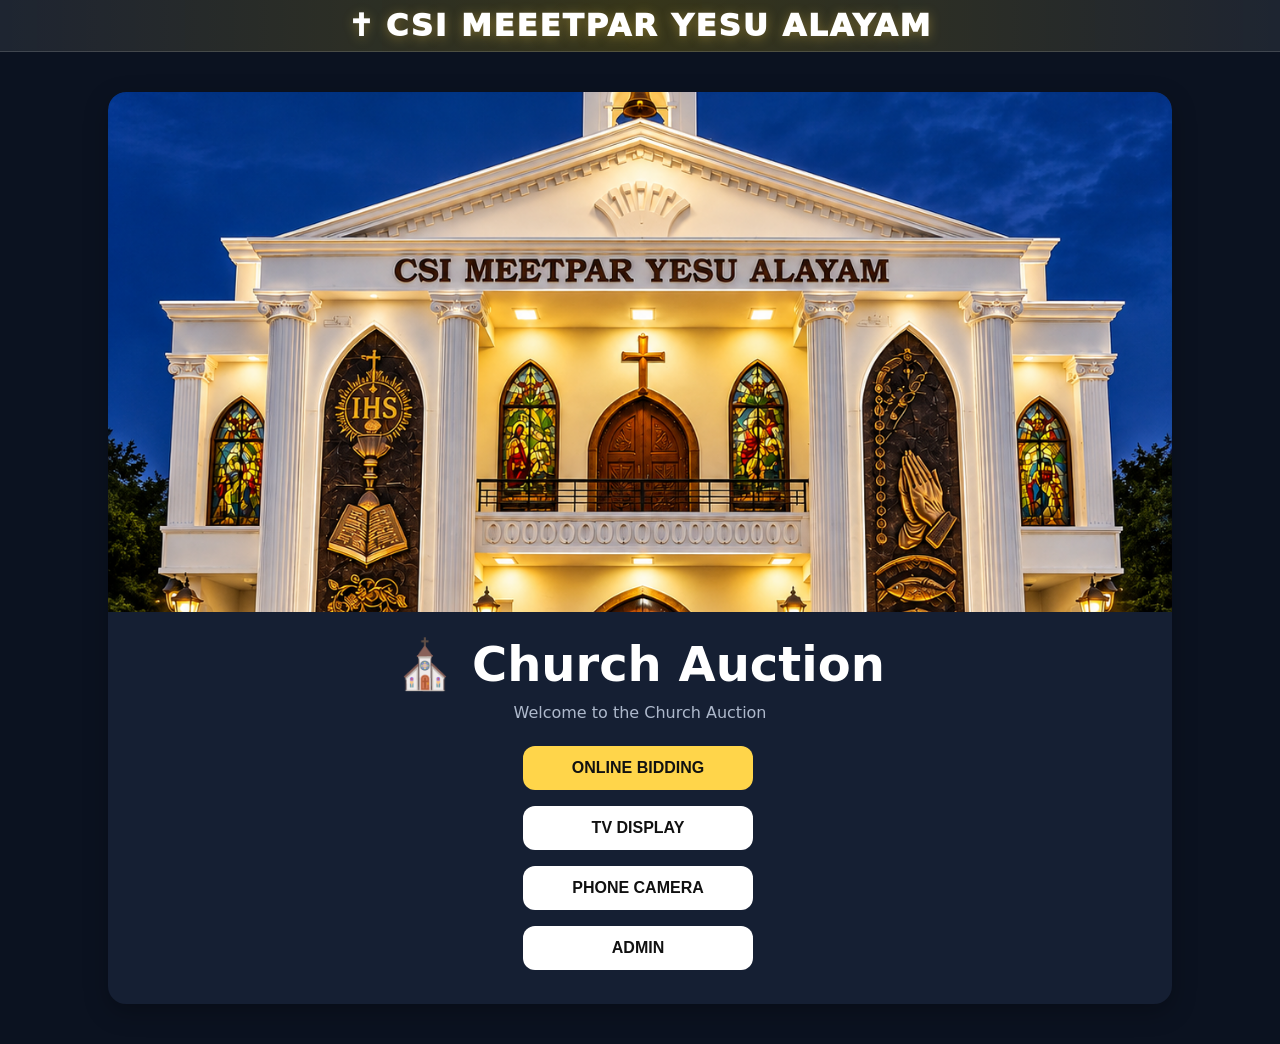
<file: index.html>
<!doctype html>
<html lang="en">
<head>
<meta charset="utf-8">
<meta name="viewport" content="width=device-width,initial-scale=1">
<title>Church Auction</title>
<link rel="stylesheet" href="style.css">
</head>
<body>
<div class="church-brand tv-brand-bar"><span class="brand-cross">✝️</span> CSI MEEETPAR YESU ALAYAM</div>
<div class="wrap home-wrap">
  <div class="card center home-card">
    <img class="church-home-image" src="church-home.png" alt="CSI Meetpar Yesu Alayam Church">
    <h1>⛪ Church Auction</h1>
    <p class="muted">Welcome to the Church Auction</p>
    <div class="home-buttons">
      <p><a href="bid.html"><button class="primary">ONLINE BIDDING</button></a></p>
      <p><a href="tv.html"><button>TV DISPLAY</button></a></p>
      <p><a href="camera.html"><button>PHONE CAMERA</button></a></p>
      <p><a href="admin.html"><button>ADMIN</button></a></p>
    </div>
  </div>
</div>
</body>
</html>
</file>
<file: style.css>
*{box-sizing:border-box}body{margin:0;font-family:system-ui,-apple-system,Segoe UI,sans-serif;background:#0b1220;color:#fff}
.wrap{max-width:900px;margin:auto;padding:18px}.card{background:#151f33;border-radius:18px;padding:18px;margin:12px 0;box-shadow:0 8px 25px #0004}
h1{font-size:clamp(24px,6vw,48px);margin:8px 0}h2{margin:6px 0 14px}
label{display:block;margin:10px 0 5px;font-weight:600}input,select{width:100%;padding:13px;border:0;border-radius:10px;font-size:17px;background:#eef2f7;color:#111}
button{border:0;border-radius:12px;padding:13px 16px;margin:6px 4px 0 0;font-size:16px;font-weight:700;cursor:pointer;background:#fff;color:#111}
button.primary{background:#ffd54a}button.danger{background:#ff6b6b}button.good{background:#78e08f}
.grid{display:grid;grid-template-columns:repeat(auto-fit,minmax(220px,1fr));gap:12px}.big{font-size:clamp(40px,12vw,90px);font-weight:900;color:#ffd54a}.muted{color:#aeb9cc}.center{text-align:center}.status{font-weight:800;padding:8px 12px;border-radius:99px;display:inline-block;background:#38455e}
.setup{border:2px solid #ffd54a}.row{display:flex;gap:8px;align-items:center}.row>*{flex:1}
.hidden{display:none}.bidbox{position:sticky;bottom:0;background:#0b1220;padding:10px 0}.success{color:#78e08f}.error{color:#ff8c8c}
.tv{min-height:100vh;display:flex;align-items:center;justify-content:center;text-align:center}.tv .wrap{width:100%}.tv .card{background:transparent;box-shadow:none}.tv .big{font-size:clamp(70px,16vw,170px)}
.small{font-size:14px}.history{max-height:260px;overflow:auto}.history div{padding:8px 0;border-bottom:1px solid #2c3850}
a{color:#ffd54a}

video{width:100%;max-height:70vh;background:#000;border-radius:16px;object-fit:contain} .cameraLive{width:100%;max-height:55vh;background:#000;border-radius:16px;object-fit:contain} .cameraStatus{margin-top:10px;font-weight:700}

.home-wrap{max-width:1100px;padding-top:28px;padding-bottom:28px}.home-card{overflow:hidden;padding:0 0 24px}.church-home-image{display:block;width:100%;max-height:520px;object-fit:cover;border-radius:18px 18px 0 0}.home-card h1{margin-top:24px}.home-card p{margin:10px 0}.home-buttons{margin-top:18px}.home-buttons button{min-width:230px}

/* TV landscape display + slideshow */
.tv-landscape{overflow:hidden;background:#05070c}
.tv-shell{width:100vw;height:100vh;min-height:100vh;display:flex;flex-direction:column;background:#05070c}
.tv-topbar{height:64px;flex:0 0 64px;display:flex;align-items:center;justify-content:space-between;padding:0 18px;background:#0b1220;z-index:10}
.tv-title{font-size:clamp(20px,2.2vw,34px);font-weight:900}
.tv-controls{display:flex;gap:8px;align-items:center}
.tv-controls button,.tv-controls select{border:0;border-radius:9px;padding:9px 12px;font-weight:800;font-size:14px}
.tv-controls button{background:#ffd54a;color:#111}
.tv-controls select{background:#eef2f7;color:#111}
.tv-stage{position:relative;flex:1;min-height:0;width:100%;overflow:hidden}
.tv-slide{position:absolute;inset:0;display:none;align-items:center;justify-content:center;padding:2vh 3vw}
.tv-slide.active{display:flex}
.tv-auction-card{width:100%;text-align:center}
.tv-item-label{font-size:clamp(28px,4vw,64px);font-weight:700;color:#aeb9cc;margin-bottom:2vh}
.tv-bid{font-size:clamp(90px,13vw,220px);line-height:1;font-weight:900;color:#ffd54a}
.tv-highest{font-size:clamp(25px,3vw,50px);font-weight:700;margin:2vh 0}
.tv-camera-card{width:100%;height:100%;display:flex;flex-direction:column;align-items:center;justify-content:center}
.tv-camera-title{font-size:clamp(24px,3vw,46px);font-weight:900;margin-bottom:1vh}
.tv-camera-video{width:100%;height:calc(100% - 70px);max-height:none;object-fit:contain;background:#000;border-radius:12px}
.tv-camera-card .cameraStatus{font-size:clamp(16px,1.6vw,26px);margin-top:8px}
@media (orientation:portrait){
  .tv-topbar{height:auto;min-height:64px;flex-wrap:wrap;gap:6px;padding:8px}
  .tv-title{font-size:20px}.tv-controls{width:100%;justify-content:center}
}
@media (max-width:900px){
  .tv-controls button,.tv-controls select{font-size:12px;padding:8px}
}


/* Larger bidder details */
#profileName, #profileAddress { font-size: 24px; padding: 18px; }
#profileName { min-height: 58px; }
#profileAddress { min-height: 120px; }

/* Sold-out animation */
.sold-overlay { position: fixed; inset: 0; z-index: 9999; display: none; align-items: center; justify-content: center; background: rgba(0,0,0,.82); backdrop-filter: blur(5px); padding: 24px; box-sizing: border-box; }
.sold-overlay.show { display: flex; animation: soldFade .35s ease-out; }
.sold-box { width: min(94vw, 1200px); max-height: 92vh; overflow:auto; padding: 28px 42px 34px; border-radius: 26px; text-align: center; background: #fff; box-shadow: 0 0 55px rgba(255,255,255,.5); animation: soldPulse 1s ease-in-out infinite; box-sizing:border-box; }
.sold-title { font-size: clamp(42px, 7vw, 96px); font-weight: 900; letter-spacing: 3px; margin: 0; color:#003b73!important; }
.sold-stamp { width: clamp(120px, 17vw, 220px); height: clamp(120px, 17vw, 220px); object-fit:contain; display:block; margin: 4px auto 8px; }
.sold-details { display:grid; grid-template-columns:repeat(2,minmax(0,1fr)); gap:10px 18px; margin:16px auto 8px; max-width:1050px; text-align:left; }
.sold-detail { background:#f3f7fb; border:2px solid #d8e5f1; border-radius:12px; padding:10px 14px; font-size:clamp(17px,2.1vw,30px); font-weight:800; color:#003b73; word-break:break-word; }
.sold-detail.full { grid-column:1/-1; }
.sold-detail .label { font-size:.58em; opacity:.72; display:block; margin-bottom:2px; letter-spacing:.5px; }
.sold-sub { font-size: clamp(22px, 3.5vw, 42px); font-weight: 900; margin-top: 12px; color:#003b73!important; }
@media(max-width:700px){.sold-box{padding:20px 16px 24px}.sold-details{grid-template-columns:1fr}.sold-detail.full{grid-column:auto}}
@keyframes soldPulse { 0%,100%{transform:scale(1)} 50%{transform:scale(1.08)} }
@keyframes soldFade { from{opacity:0} to{opacity:1} }
@keyframes soldShake { 0%,100%{transform:translateX(0)} 25%{transform:translateX(-7px)} 75%{transform:translateX(7px)} }
.sold-flash { animation: soldShake .45s ease-in-out 2; }

.sold-overlay .sold-title,.sold-overlay .sold-sub,.sold-overlay .sold-email{color:#003b73!important;}
.sold-email{font-size:clamp(24px,4vw,52px);font-weight:800;margin:10px 0;word-break:break-word;color:#003b73;}
.history-table{width:100%;border-collapse:collapse;margin-top:12px}
.history-table th,.history-table td{padding:12px 10px;border-bottom:1px solid #d7e0ea;text-align:left;font-size:18px}
.history-table th{font-weight:800}.table-wrap{overflow:auto}

/* Large item name on bidding page */
#itemLabel{font-size:clamp(34px,7vw,76px);font-weight:900;line-height:1.08;color:#fff;word-break:break-word;}
/* 4K camera preview */
.cameraLive,.tv-camera-video{image-rendering:auto;}

.admin-alert{padding:14px;border-radius:12px;background:#ff6b6b;color:#111;font-weight:900;margin-bottom:10px}.admin-alert.hidden{display:none}

/* Enhanced animated TV display */
.tv-landscape{background:radial-gradient(circle at 50% 20%,#17233b 0,#05070c 55%,#020307 100%)}
.tv-shell{position:relative;overflow:hidden}
.tv-shell:before,.tv-shell:after{content:"";position:absolute;pointer-events:none;border-radius:50%;filter:blur(35px);opacity:.22;animation:tvGlow 7s ease-in-out infinite alternate}
.tv-shell:before{width:35vw;height:35vw;background:#ffd54a;top:-18vw;left:-12vw}
.tv-shell:after{width:30vw;height:30vw;background:#4da3ff;bottom:-15vw;right:-10vw;animation-delay:2s}
.tv-topbar{box-shadow:0 3px 24px #0008;position:relative}
.tv-title{animation:titleFloat 3s ease-in-out infinite}
.tv-stage{position:relative;z-index:1}
.tv-slide.active .tv-auction-card{animation:auctionIn .7s ease-out both}
.tv-bid{text-shadow:0 0 24px #ffd54a88;animation:bidPulse 2.2s ease-in-out infinite}
.tv-item-label{animation:labelGlow 3s ease-in-out infinite}
.tv-highest{animation:softFloat 3.5s ease-in-out infinite}
.tv-camera-card{animation:cameraIn .7s ease-out}
.tv-camera-video{box-shadow:0 0 0 2px #ffd54a44,0 0 40px #000}
.tv-mini-camera{position:absolute;right:2vw;bottom:2vh;width:min(48vw,820px);height:min(48vh,520px);background:#080b12;border:2px solid #ffd54a;border-radius:18px;padding:7px;box-shadow:0 0 28px #000,0 0 20px #ffd54a55;overflow:hidden;animation:miniFloat 4s ease-in-out infinite}
.tv-mini-camera-head{height:44px;display:flex;justify-content:space-between;align-items:center;font-size:clamp(14px,1.4vw,24px);font-weight:900;padding:0 8px;color:#fff}
.tv-mini-camera-head span:last-child{color:#78e08f;animation:liveBlink 1.2s infinite}
.tv-mini-camera-video{width:100%;height:calc(100% - 44px);object-fit:contain;border-radius:12px;background:#000}
@keyframes tvGlow{from{transform:scale(1);opacity:.16}to{transform:scale(1.18);opacity:.28}}
@keyframes titleFloat{0%,100%{transform:translateY(0)}50%{transform:translateY(-3px)}}
@keyframes auctionIn{from{opacity:0;transform:scale(.96) translateY(18px)}to{opacity:1;transform:none}}
@keyframes cameraIn{from{opacity:0;transform:scale(1.03)}to{opacity:1;transform:none}}
@keyframes bidPulse{0%,100%{transform:scale(1)}50%{transform:scale(1.025)}}
@keyframes labelGlow{0%,100%{opacity:.75}50%{opacity:1}}
@keyframes softFloat{0%,100%{transform:translateY(0)}50%{transform:translateY(-5px)}}
@keyframes miniFloat{0%,100%{transform:translateY(0)}50%{transform:translateY(-7px)}}
@keyframes liveBlink{0%,100%{opacity:1}50%{opacity:.3}}
@media (max-width:900px){.tv-mini-camera{width:58vw;height:36vh;right:1vw;bottom:1vh}.tv-bid{font-size:clamp(70px,12vw,150px)}}

/* CSI Meetpar Yesu Alayam branding + animated live display */
.church-brand{font-weight:900;letter-spacing:1.5px;text-align:center;text-transform:uppercase;line-height:1.15;}
.church-brand .brand-cross{display:inline-block;animation:brandFloat 2.4s ease-in-out infinite;}
@keyframes brandFloat{0%,100%{transform:translateY(0) scale(1)}50%{transform:translateY(-4px) scale(1.04)}}
.tv-brand-bar{position:relative;overflow:hidden;background:linear-gradient(90deg,rgba(255,255,255,.08),rgba(255,215,0,.18),rgba(255,255,255,.08));padding:8px 16px;border-bottom:1px solid rgba(255,255,255,.15);}
.tv-brand-bar:after{content:"";position:absolute;top:0;left:-30%;width:20%;height:100%;background:linear-gradient(90deg,transparent,rgba(255,255,255,.45),transparent);transform:skewX(-20deg);animation:brandShine 3.2s linear infinite;}
@keyframes brandShine{0%{left:-30%}100%{left:130%}}
.auction-pulse{animation:auctionPulse 1.8s ease-in-out infinite;}
@keyframes auctionPulse{0%,100%{transform:scale(1);box-shadow:0 0 0 rgba(255,215,0,0)}50%{transform:scale(1.018);box-shadow:0 0 28px rgba(255,215,0,.20)}}
.live-glow{animation:liveGlow 1.2s ease-in-out infinite;}
@keyframes liveGlow{0%,100%{opacity:.72}50%{opacity:1;text-shadow:0 0 12px currentColor}}
.bid-live-card{animation:cardEntrance .7s ease-out both;}
@keyframes cardEntrance{from{opacity:0;transform:translateY(18px)}to{opacity:1;transform:translateY(0)}}
.button-row{display:flex;gap:10px;flex-wrap:wrap;align-items:center;margin:10px 0}.history-row{display:flex;justify-content:space-between;align-items:center;gap:12px;padding:10px 0;border-bottom:1px solid rgba(128,128,128,.2)}.small-btn{padding:6px 10px;font-size:12px}

/* Enlarged live product frame for TV */
.tv-slide#auctionSlide{padding:2vh 2vw;}
.tv-auction-card{padding-right:min(50vw,850px);}
.tv-camera-card{padding:0 1vw;}
.tv-camera-video{min-height:0;object-fit:contain;}
@media (min-width:1400px){.tv-camera-video{width:96vw;height:calc(100% - 75px);}.tv-mini-camera{width:min(52vw,950px);height:min(52vh,600px);}}


/* Large always-visible live product on TV */
.tv-auction-card{width:56%;padding-right:2vw}
.tv-live-panel{width:42%;height:min(78vh,760px);display:flex;flex-direction:column;border:3px solid #ffd54a;border-radius:22px;background:#020307;overflow:hidden;box-shadow:0 0 30px rgba(255,213,74,.20)}
.tv-live-head{flex:0 0 auto;display:flex;justify-content:space-between;align-items:center;padding:14px 18px;font-size:clamp(18px,1.8vw,30px);font-weight:900;background:#0b1220}
.tv-live-head span:last-child{color:#78e08f}
.tv-live-panel .tv-mini-camera-video{display:block;width:100%;height:calc(100% - 86px);min-height:0;object-fit:contain;background:#000;border-radius:0}
.tv-live-resolution{text-align:center;padding:10px;font-size:clamp(13px,1.2vw,20px);font-weight:800;color:#ffd54a;background:#0b1220}
.tv-item-label{font-size:clamp(38px,5.5vw,86px);line-height:1.05;font-weight:900}
@media (max-width:1100px){.tv-auction-card{width:52%}.tv-live-panel{width:46%}}
@media (orientation:portrait){.tv-slide.active{flex-direction:column;padding:2vh 3vw;overflow:auto}.tv-auction-card,.tv-live-panel{width:100%;padding-right:0}.tv-live-panel{height:48vh;min-height:300px}}


/* Larger, clearly visible CSI MEEETPAR YESU ALAYAM branding */
.church-brand.tv-brand-bar{font-size:clamp(22px,2.4vw,40px)!important;min-height:48px;display:flex;align-items:center;justify-content:center;gap:10px;font-weight:1000;letter-spacing:2px;text-shadow:0 2px 12px rgba(255,213,74,.35);z-index:20;}
.church-brand.tv-brand-bar .brand-cross{font-size:1em;}
.admin-alert{font-size:clamp(18px,2vw,30px)!important;line-height:1.25;text-align:center;padding:18px 20px!important;border:2px solid #ffcf33;box-shadow:0 0 22px rgba(255,90,90,.25);}
#clearAgeNoticeBtn{font-size:16px;font-weight:900;padding:12px 18px;}
@media(max-width:700px){.church-brand.tv-brand-bar{font-size:22px;letter-spacing:1px;min-height:42px;padding:7px 8px;}}


/* TV live-product rotation controls and safe rotated video frame */
.tv-rotation-controls{display:flex;align-items:center;gap:5px;padding:2px 4px;border-radius:10px;background:#111a2a;border:1px solid rgba(255,213,74,.35);white-space:nowrap;}
.tv-rotation-controls span{font-size:12px;font-weight:900;color:#ffd54a;margin:0 3px;}
.tv-rotation-controls button{min-width:42px!important;padding:7px 8px!important;background:#25324a!important;color:#fff!important;border:1px solid #52627d!important;}
.tv-rotation-controls button.active{background:#ffd54a!important;color:#111!important;border-color:#ffd54a!important;box-shadow:0 0 12px rgba(255,213,74,.35);}
.tv-live-panel,.tv-camera-card{position:relative;}
.tv-live-panel .tv-mini-camera-video,.tv-camera-card .tv-camera-video{transform-origin:center center;transition:transform .25s ease;will-change:transform;overflow:hidden;}
.tv-live-panel{isolation:isolate;}
@media(max-width:1100px){.tv-rotation-controls span{display:none}.tv-rotation-controls button{min-width:36px!important;padding:7px 6px!important}}
@media(max-width:700px){.tv-rotation-controls{gap:2px}.tv-rotation-controls button{min-width:34px!important;font-size:11px!important;padding:6px 4px!important}}

/* SOLD OUT bid source badge */
.sold-source-badge{display:inline-block;font-weight:900;padding:6px 12px;border-radius:999px;background:#eef7ff;border:2px solid currentColor;white-space:nowrap;}

/* Offline SOLD OUT hides personal details that are not collected for offline bidders. */
.sold-private-field.hidden-offline{display:none!important}
</file>
